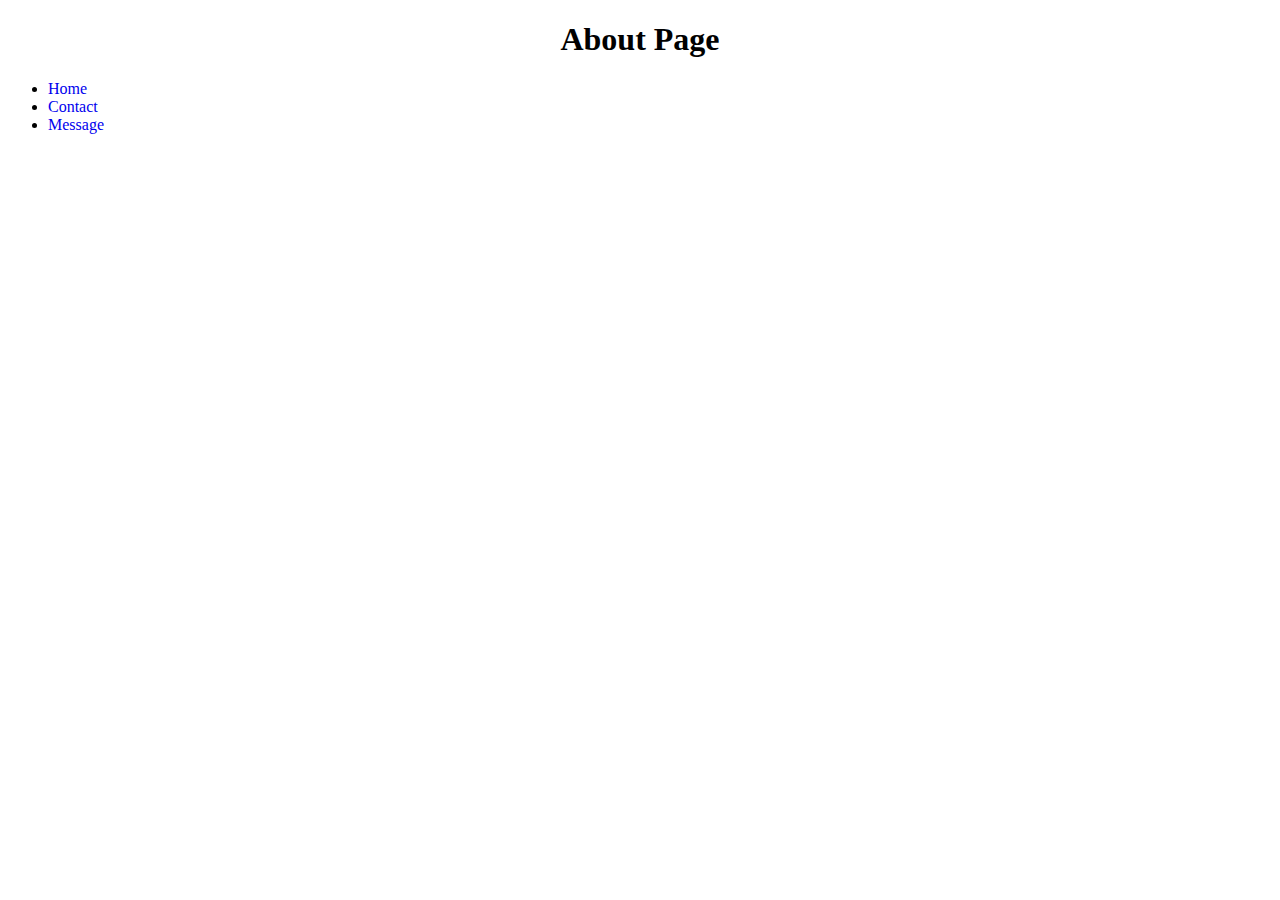
<file: about.html>
<!DOCTYPE html>
<html lang="en">

<head>
 <meta charset="UTF-8">
 <meta name="viewport" content="width=device-width, initial-scale=1.0">
 <title>about</title>
 <link rel="stylesheet" href="CSS/about.css">
</head>

<body>
 <h1>About Page</h1>
 <ul>
  <li><a href="/index.html">Home</a></li>
  <li><a href="/contact.html">Contact</a></li>
  <li><a href="/message.html">Message</a></li>
 </ul>
</body>

</html>
</file>
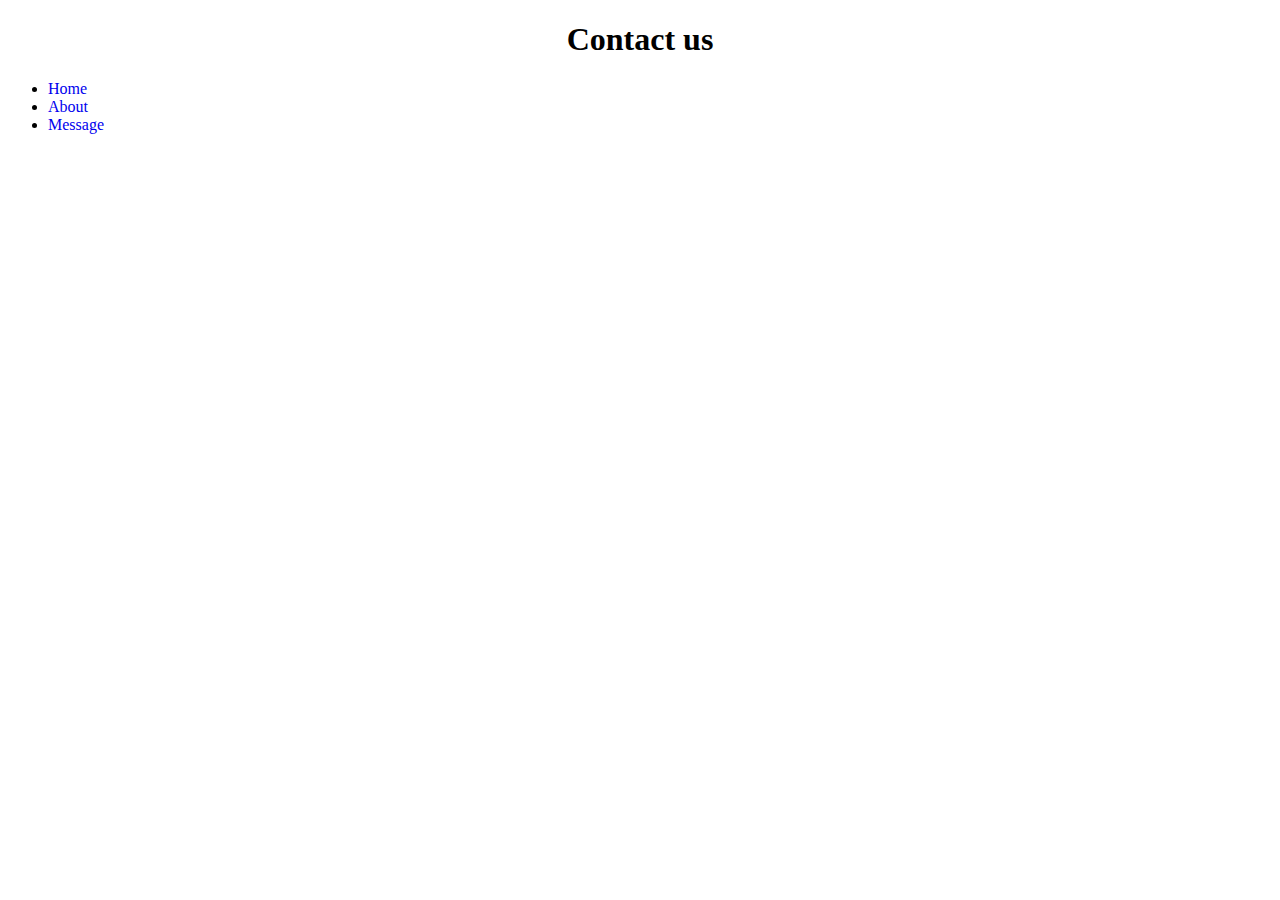
<file: contact.html>
<!DOCTYPE html>
<html lang="en">

<head>
 <meta charset="UTF-8">
 <meta name="viewport" content="width=device-width, initial-scale=1.0">
 <title>Contact us</title>
 <link rel="stylesheet" href="CSS/contact.css">
</head>

<body>
 <h1>Contact us</h1>
 <ul>
  <li><a href="index.html">Home</a></li>
  <li><a href="about.html">About</a></li>
  <li><a href="message.html">Message</a></li>
 </ul>
</body>

</html>
</file>
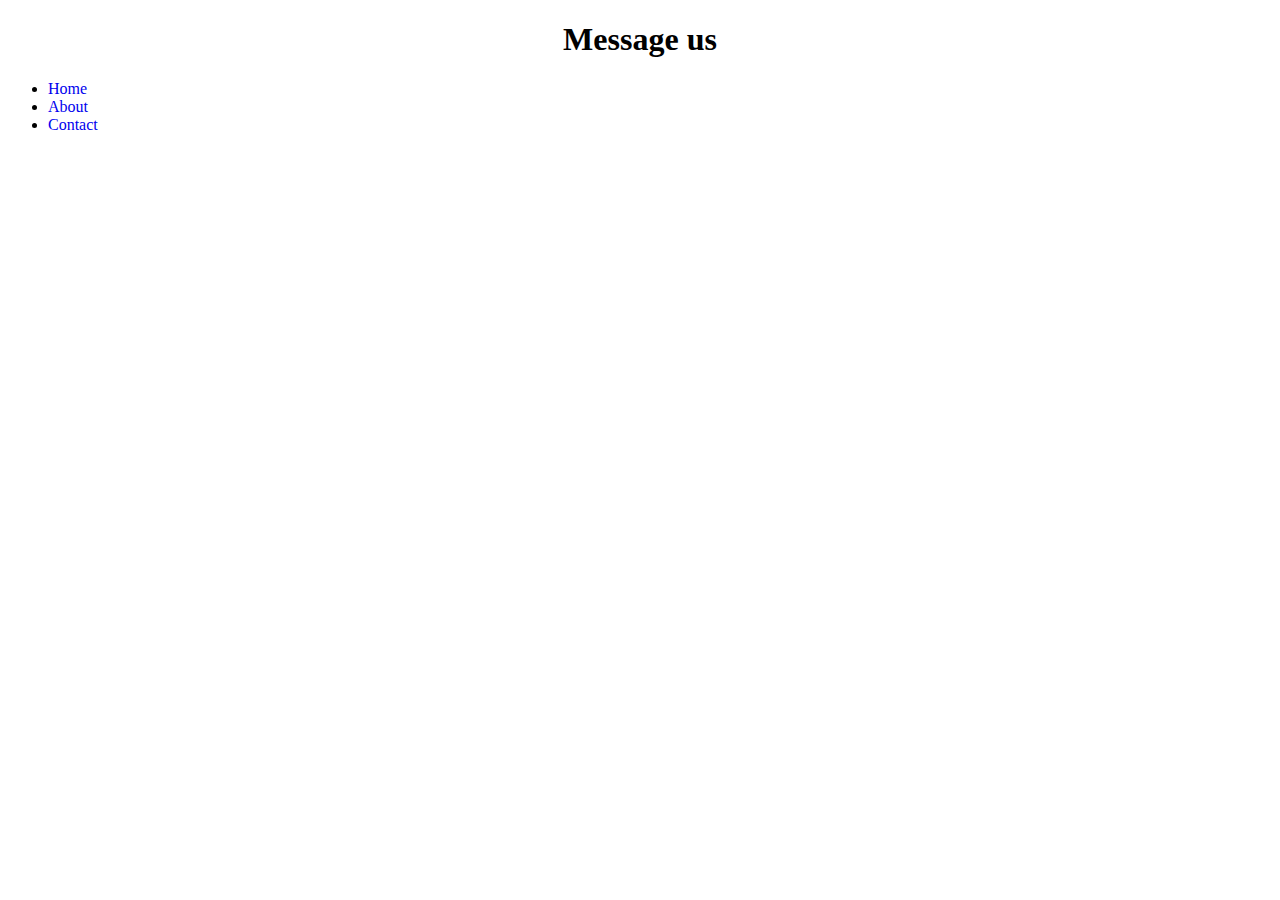
<file: message.html>
<!DOCTYPE html>
<html lang="en">

<head>
 <meta charset="UTF-8">
 <meta name="viewport" content="width=device-width, initial-scale=1.0">
 <title>message</title>
 <link rel="stylesheet" href="CSS/message.css">
</head>

<body>
 <h1>Message us</h1>
 <ul>
  <li><a href="/index.html">Home</a></li>
  <li><a href="/about.html">About</a></li>
  <li><a href="/contact.html">Contact</a></li>
 </ul>
</body>

</html>
</file>
<file: CSS/about.css>
h1{
 text-align: center;
}

a{
 text-decoration: none;
}
</file>
<file: CSS/contact.css>
h1{
 text-align: center;
}

a{
 text-decoration: none;
}
</file>
<file: CSS/message.css>
h1{
 text-align: center;
}

a{
 text-decoration: none;
}
</file>
